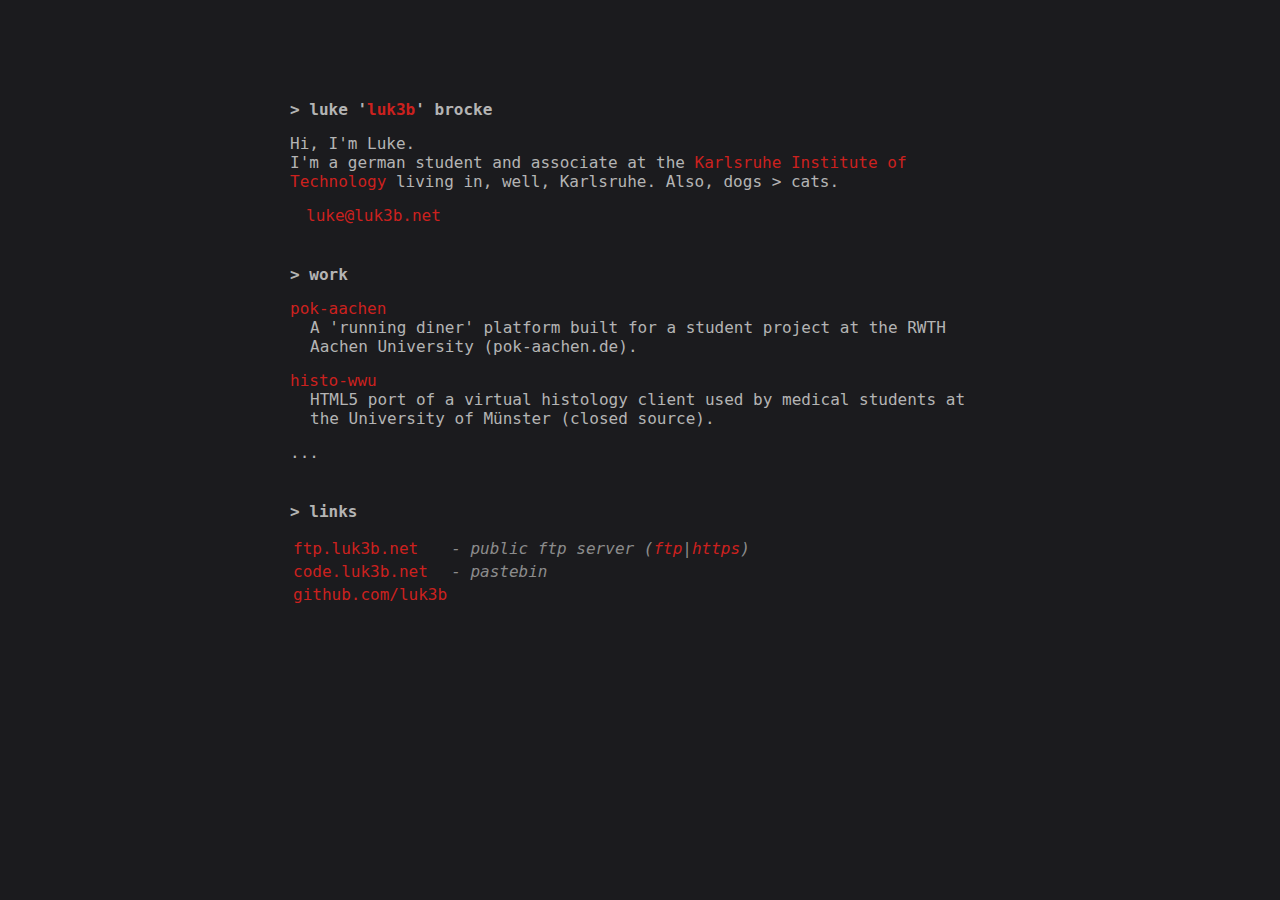
<file: index.htm>
<!DOCTYPE html>
<html>
  <head>
    <title>Luke 'luk3b' Brocke</title>
    <meta charset="utf-8">
    <meta name="author" content="Luke Brocke <luke@luk3b.net>">
    <meta name="description" content="Hi, I'm Luke.">
    <meta name="robots" content="all">
    <meta name="viewport" content="width=device-width, initial-scale=1.0, maximum-scale=1.0, user-scalable=0">
    <meta name="theme-color" content="#1B1B1E">
    <link rel="shortcut icon" href="rsrc/icon.png" type="image/png">
    <link rel="stylesheet" href="rsrc/style.css" type="text/css">
  </head>
  <body>
    <main>
      <section>
        <h1 style="margin-top: 0px;">luke '<span class="highlight">luk3b</span>' brocke</h1>
        <p>
          Hi, I'm Luke.<br>
          I'm a german student<a id="p" href="#"> </a>and associate at the <a href="https://www.kit.edu/english/" target="_blank">Karlsruhe Institute of Technology</a> living in, well, Karlsruhe. Also, dogs > cats.
        </p>
        <p class="indent">
          <a href="mailto:luke@luk3b.net">luke@luk3b.net</a>
        </p>
      </section>
      <section>
        <h1>work</h1>
        <p>
          <a href="https://www.pok-aachen.de" target="_blank">pok-aachen</a>
          <span class="desc">A 'running diner' platform built for a student project at the RWTH Aachen University (pok-aachen.de).</span>
        </p>
        <p>
          <span class="highlight">histo-wwu</span>
          <span class="desc">HTML5 port of a virtual histology client used by medical students at the University of Münster (closed source).</span>
        </p>
        ...
      </section>
      <section>
        <h1>links</h1>
          <table>
            <tr>
              <td><a href="https://ftp.luk3b.net">ftp.luk3b.net</a></td>
              <td class="comment">- public ftp server (<a href="ftp://ftp.luk3b.net">ftp</a>|<a href="https://ftp.luk3b.net">https</a>)</td>
            </tr>
            <tr>
              <td><a href="https://code.luk3b.net">code.luk3b.net</a></td>
              <td class="comment">- pastebin</td>
            </tr>
            <tr>
              <td><a href="https://github.com/luk3b">github.com/luk3b</a></td>
              <td></td>
            </tr>
          </table>
      </section>
    </main>
    <script type="text/javascript">
      var party = false,
          anim  = null,
          mode  = 0;
      var col = {r: 204, g: 33, b: 30};
      var _TICK = 50,
          _STEP = 10;
      var rotation = 0;

      const clamp = v => Math.min(Math.max(v, 30), 204);

      document.getElementById("p").addEventListener("click", function() {
        if (party)
          clearInterval(anim);
        else
          anim = setInterval(function() {
            switch (mode) {
              case 0:
                var n = col.b + _STEP; col.b = clamp(n);
                if (n > col.b) mode++;
                break;
              case 1:
                var n = col.r - _STEP; col.r = clamp(n);
                if (n < col.r) mode++;
                break;
              case 2:
                var n = col.g + _STEP; col.g = clamp(n);
                if (n > col.g) mode++;
                break;
              case 3:
                var n = col.b - _STEP; col.b = clamp(n);
                if (n < col.b) mode++;
                break;
              case 4:
                var n = col.r + _STEP; col.r = clamp(n);
                if (n > col.r) mode++;
                break;
              case 5:
                var n = col.g - _STEP; col.g = clamp(n);
                if (n < col.g) mode++;
                break;
              default: mode = 0;
            }

            rotation += randomInt(45);
            document.documentElement.style.setProperty("--party-level", String(rotation) + "deg");
            document.documentElement.style.setProperty("--color-highlight", "rgb(" + col.r + ", " + col.g + ", " + col.b + ")");
          }, _TICK);

        party = !party;
      });

      function randomInt(upTo) {
        return Math.floor(Math.random() * upTo);
      }
    </script>
  </body>
</html>
<!-- made with <3 in Karlsruhe -->
</file>
<file: rsrc/style.css>
:root {
    --color-background: rgb(27, 27, 30);
    --color-highlight: rgb(204, 33, 30);
    --color-text: rgb(180, 180, 180);
    --color-comment: rgb(140, 140, 140);
    --party-level: 0;
}

html, body {
    margin: 0;
    background-color: var(--color-background);
    color: var(--color-text);
    font-family: monospace;
    font-size: 16px;
}

main {
    width: 700px;
    margin: 100px auto 50px auto;
    transform: rotate(var(--party-level));
}

@media screen and (max-width: 750px) {
    main {
        width: 90%;
    }
}

section {
    margin-bottom: 40px;
}

h1 {
    font-weight: bold;
    font-size: 16px;
    margin: 15px 0px 15px 0px;
    text-transform: lowercase;
}

h1::before {
    content: "> ";
}

p {
    margin: 15px 0px 15px 0px;
}

a,
a:visited,
.highlight {
    text-decoration: none;
    color: var(--color-highlight);
}

a:active,
a:hover {
    text-decoration: underline;
}

table {
    border: 0;
}

.desc {
    padding-left: 20px;
    display: block;
}

.comment {
    color: var(--color-comment);
    font-style: italic;
}

.bold {
    font-weight: bold;
}

.indent {
    padding-left: 1em;
}
</file>
